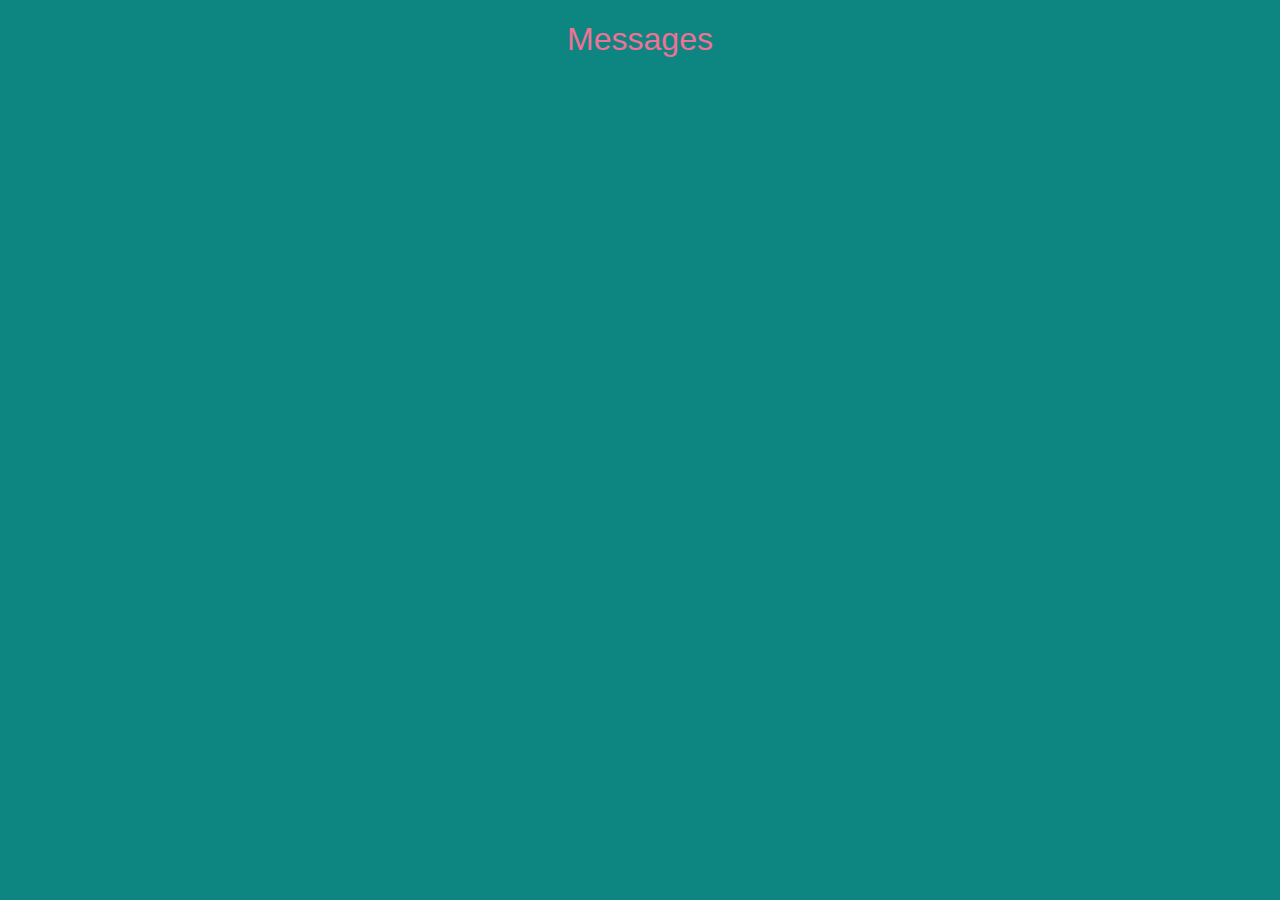
<file: messages/index.html>
<!DOCTYPE html>

<html>

<head>
	<meta charset="utf-8" />
	<title>Messages</title>
	<script src="lab.js"></script>
	<link rel="stylesheet" href="style.css" type="text/css" />
</head>

<body onload="parse()">
	<h1>Messages</h1>
	<div id="messages"></div>
</body>

</html>
</file>
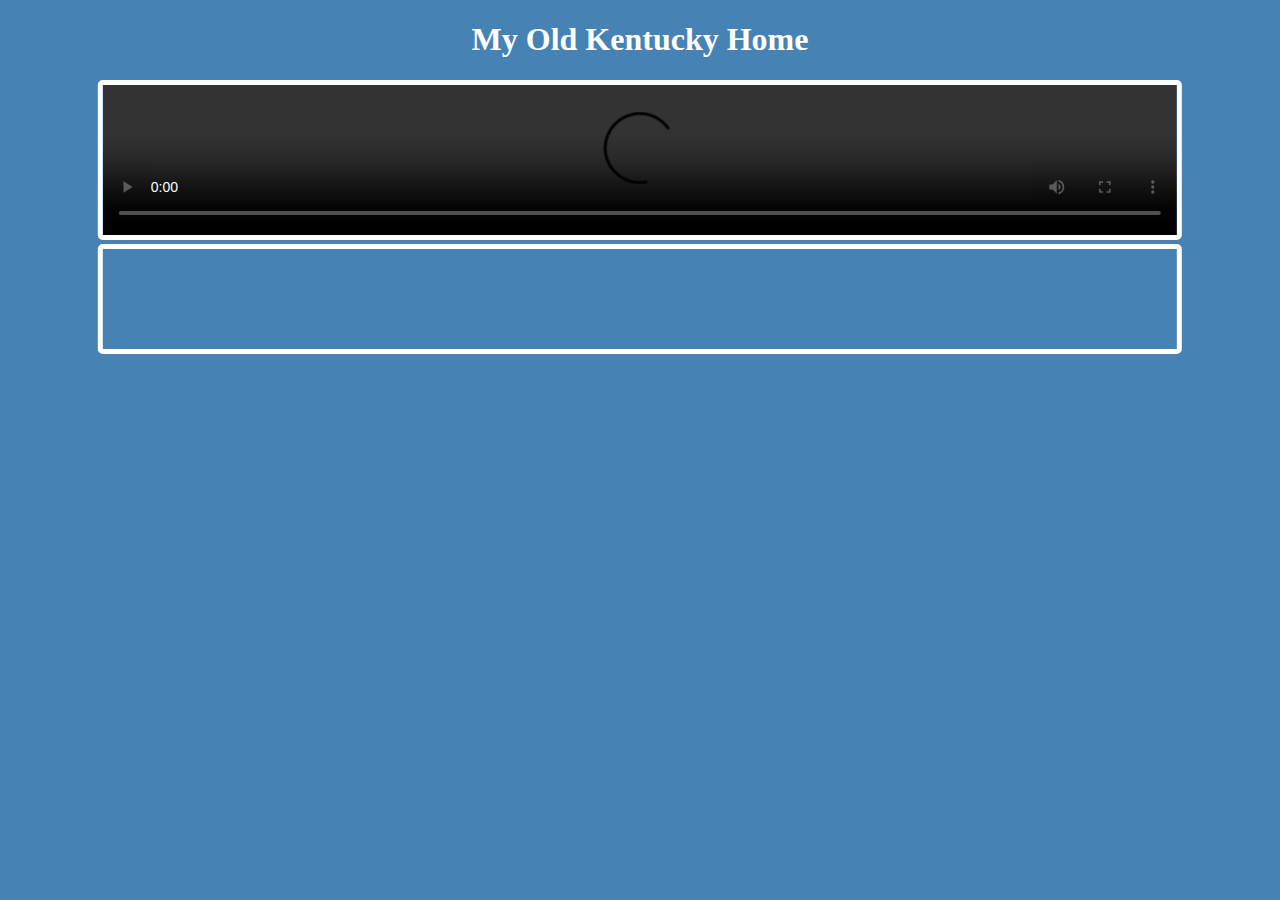
<file: my_old_kentucky_home/index.html>
<!DOCTYPE html>
<html>
<head>
<meta charset="utf-8" />
<title>My Old Kentucky Home</title>
<link rel="stylesheet" href="style.css" type="text/css" />
</head>

<body>

<h1 id="title">My Old Kentucky Home</h1>

<video src="https://www.cs.tufts.edu/comp/20/my_old_kentucky_home.mp4" id="music_video" controls></video>
<div id="lyrics"></div>

<script>
	// Complete this section and create a CSS file named style.css
var vid = document.getElementById("music_video");

function lyric_func() {
  var lyric = document.getElementById("lyrics");
  //lyric.innerHTML = vid.currentTime;
  if ((vid.currentTime >= 6) && (vid.currentTime <= 14)) {
    lyric.innerHTML = "The sun shines bright in My Old Kentucky Home";
  } else if ((vid.currentTime > 14) && (vid.currentTime <= 21)) {
    lyric.innerHTML = "'Tis summer, the people are gay";
  } else if ((vid.currentTime > 21) && (vid.currentTime <= 27)) {
    lyric.innerHTML = "The corn-top's ripe and the meadow's in the bloom";
  } else if ((vid.currentTime > 27) && (vid.currentTime <= 34)) {
    lyric.innerHTML = 'While the birds make music all the day. <br/> \
                       <img class="image" src="images/leftparrot.gif"/> \
                       <img class="image" src="images/big_bird.jpg"/>   \
                       <img class="image" src="images/rightparrot.gif"/>';
  } else if ((vid.currentTime > 34) && (vid.currentTime <= 41)) {
    lyric.innerHTML = "The young folks roll on the little cabin floor";
  } else if ((vid.currentTime > 41) && (vid.currentTime <= 48)) {
    lyric.innerHTML = "All merry, all happy and bright";
  } else if ((vid.currentTime > 48) && (vid.currentTime <= 55)) {
    lyric.innerHTML = "By 'n' by hard times comes a knocking at the door";
  } else if ((vid.currentTime > 55) && (vid.currentTime <= 58)) {
    lyric.innerHTML = 'Then My Old Kentucky Home, <br/> \
                       <img class="image" src="images/kentucky_meme.jpg"/>';
  } else if ((vid.currentTime > 58) && (vid.currentTime <= 62)) {
    lyric.innerHTML = "good night!";
  } else if ((vid.currentTime > 62) && (vid.currentTime <= 68)) {
    lyric.innerHTML = "Weep no more my lady";
  } else if ((vid.currentTime > 68) && (vid.currentTime <= 75)) {
    lyric.innerHTML = "Oh weep no more today";
  } else if ((vid.currentTime > 75) && (vid.currentTime <= 79)) {
    lyric.innerHTML = "We will sing one song";
  } else if ((vid.currentTime > 79) && (vid.currentTime <= 83)) {
    lyric.innerHTML = 'For My Old Kentucky Home <br/> \
                       <img class="image" src="images/Kentucky.jpg"/>';
  } else if ((vid.currentTime > 83) && (vid.currentTime <= 94)) {
    lyric.innerHTML = "For My Old Kentucky Home, far away";
  }
}

vid.addEventListener("timeupdate",lyric_func);

</script>
</body>
</html>
</file>
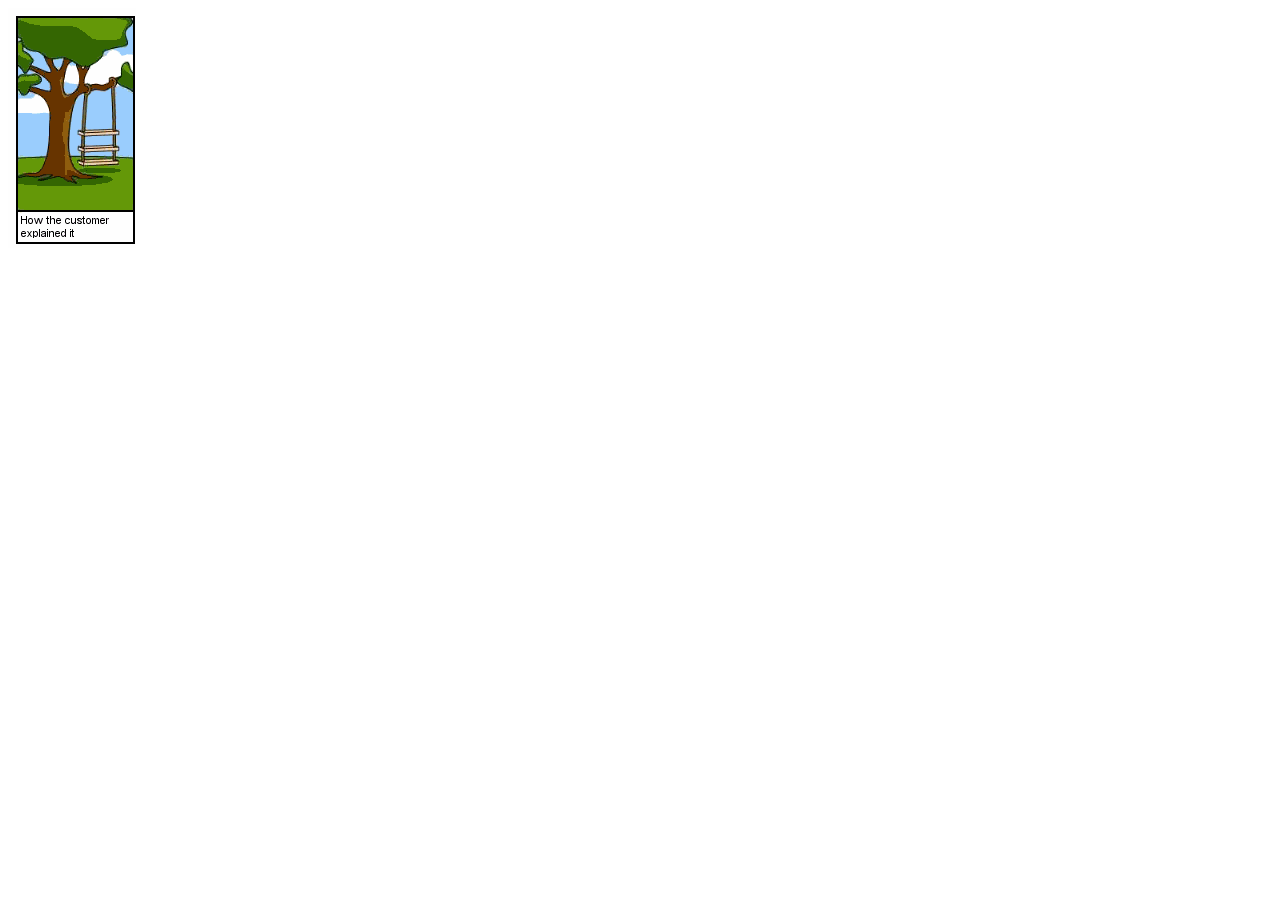
<file: responsive/index.html>
<!DOCTYPE HTML>

<html>

<head>
  <title>Software Development</title>
  <link rel="stylesheet" href="responsive.css"/>
  <meta charset="utf-8" />
</head>

<body>
  <div class="software"></div>
</body>
</html>
</file>
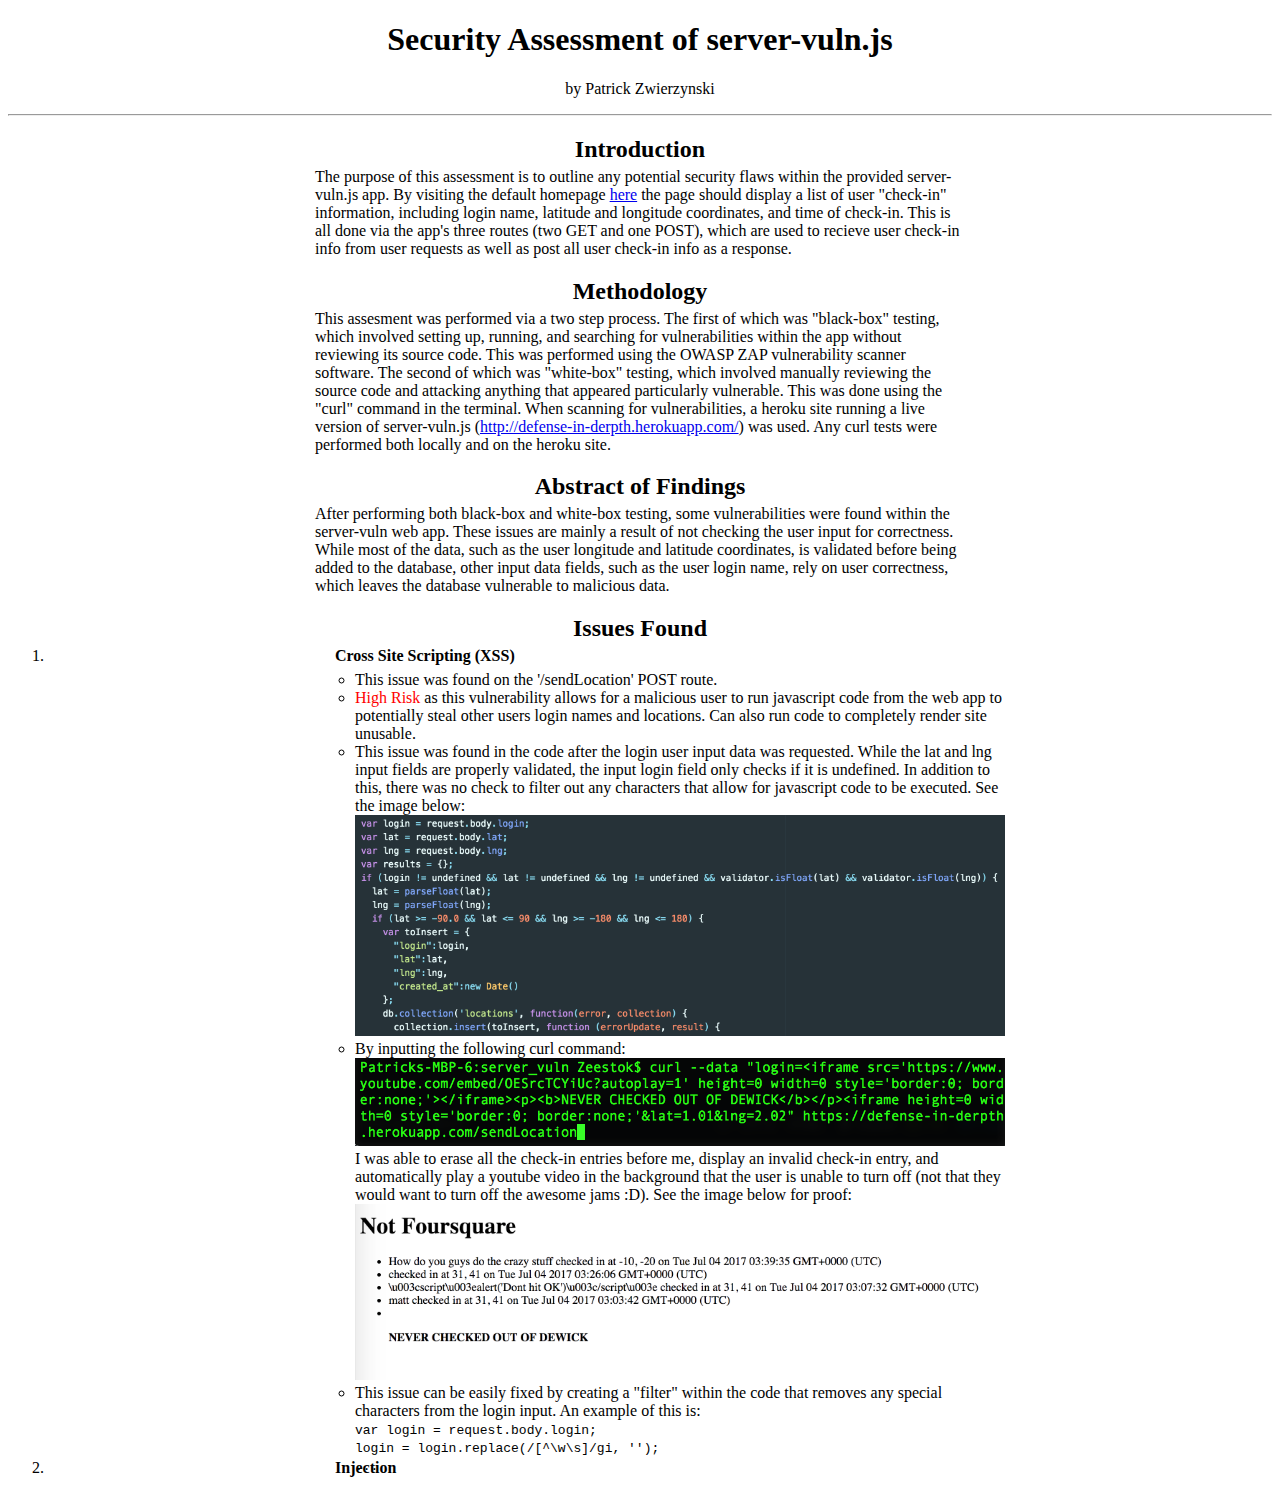
<file: security/index.html>
<!DOCTYPE html>
<html>
<head>
  <meta charset="utf-8" />
  <title>Lab 13 Report</title>
  <style>
  #center {
    text-align: center;
    position: relative;
  }

  #text-box {
    margin-top: -15px;
    max-width: 650px;
    position: relative;;
    left: 50%;
    transform: translateX(-50%);
  }
  </style>
</head>

<body>
  <h1 id="center">Security Assessment of server-vuln.js</h1>
  <p id="center">
    by Patrick Zwierzynski
  </p>
  <hr />

  <h2 id="center">Introduction</h2>
  <p id="text-box">
    The purpose of this assessment is to outline any potential security flaws
    within the provided server-vuln.js app. By visiting the default homepage
    <a target="_blank" href="http://defense-in-derpth.herokuapp.com/">here</a>
    the page should display a list of user "check-in" information, including
    login name, latitude and longitude coordinates, and time of check-in. This
    is all done via the app's three routes (two GET and one POST), which are
    used to recieve user check-in info from user requests as well as post all
    user check-in info as a response.
  </p>

  <h2 id="center">Methodology</h2>
  <p id="text-box">
    This assesment was performed via a two step process. The first of which was
    "black-box" testing, which involved setting up, running, and searching for
    vulnerabilities within the app without reviewing its source code. This was
    performed using the OWASP ZAP vulnerability scanner software. The second
    of which was "white-box" testing, which involved manually
    reviewing the source code and attacking anything that appeared particularly
    vulnerable. This was done using the "curl" command in the terminal. When
    scanning for vulnerabilities, a heroku site running a live version of server-vuln.js
    (<a target="_blank" href="http://defense-in-derpth.herokuapp.com/">http://defense-in-derpth.herokuapp.com/</a>)
    was used. Any curl tests were performed both locally and on the heroku site.
  </p>

  <h2 id="center">Abstract of Findings</h2>
  <p id="text-box">
    After performing both black-box and white-box testing, some vulnerabilities
    were found within the server-vuln web app. These issues are mainly a result
    of not checking the user input for correctness. While most of the data, such
    as the user longitude and latitude coordinates, is validated before being
    added to the database, other input data fields, such as the user login name,
    rely on user correctness, which leaves the database vulnerable to malicious
    data.
  </p>

  <h2 id="center">Issues Found</h2>
  <ol>
    <li>
      <h4 id="text-box">Cross Site Scripting (XSS)</h4>
      <ul id="text-box">
        <li>
          This issue was found on the '/sendLocation' POST route.
        </li>
        <li>
          <span style="color:red;">High Risk</span> as this vulnerability allows
          for a malicious user to run javascript code from the web app to
          potentially steal other users login names and locations. Can also run
          code to completely render site unusable.
        </li>
        <li>
          This issue was found in the code after the login user input data was
          requested. While the lat and lng input fields are properly validated,
          the input login field only checks if it is undefined. In addition to
          this, there was no check to filter out any characters that allow for
          javascript code to be executed. See the image below: <br />
          <img src="images/XSS_1.png" style="max-width:100%" />
        </li>
        <li>
          By inputting the following curl command: <br />
          <img src="images/XSS_3.png" style="max-width:100%" /> <br />
          I was able to erase all the check-in entries before me, display an invalid
          check-in entry, and automatically play a youtube video in the background
          that the user is unable to turn off (not that they would want to turn off
          the awesome jams :D). See the image below for proof:
          <img src="images/XSS_2.png" style="max-width:100%" />
        </li>
        <li>
          This issue can be easily fixed by creating a "filter" within the code that removes
          any special characters from the login input. An example of this is:
          <br />
          <code>
            var login = request.body.login; <br />
            login = login.replace(/[^\w\s]/gi, ''); <br />
            ...
          </br/>
          </code>
        </li>
      </ul>
    </li>
    <li>
      <h4 id="text-box">Injection</h4>
      <ul>

      </ul>
    </li>
  </ol>

</body>
</html>
</file>
<file: messages/style.css>
/* Your CSS here... */
p {
  border: 4px solid #EF7196;
  border-radius: 10px;
  color: white;
  font-family: "HelveticaNeue-Light", Helvetica, sans-serif;
  font-weight: 300;
  min-width: 35%;
  max-width: 45%;
  position: relative;
  left: 50%;
  transform: translateX(-50%);
  padding: 8px;
  background-color: #EF7196;
}

html {
  background-color: #0D8580
}

h1 {
  text-align: center;
  color: #EF7196;
  font-family: "HelveticaNeue-Light", Helvetica, sans-serif;
  font-weight: 400;
}
</file>
<file: my_old_kentucky_home/style.css>
.image {
  height: 200px;
  width: 28%;
}

html {
  background: steelblue;
}

#title {
  color: white;
  position: relative;
  text-align: center;
  font-family: Palatino, Georgia, serif;
}

#music_video, #lyrics {
  border: 5px solid white;
  border-radius: 5px;
  width: 85%;
  position: relative;
  left: 50%;
  transform: translateX(-50%);
}

#lyrics {
  color: white;
  min-height: 100px;
  text-align: center;
  font-family: Palatino, Georgia, serif;
  line-height: 100px;
}
</file>
<file: responsive/responsive.css>
.software {
  width: 128px;
  height: 240px;
}

@media all
  and (min-width: 1201px) {
    .software {
      background: url(software.png) 0 0px;
    }
  }

@media all
  and (min-width: 1101px)
  and (max-width: 1200px) {
    .software {
      background: url(software.png) -128px 0px;
    }
  }

@media all
  and (min-width: 1001px)
  and (max-width: 1100px) {
    .software {
      background: url(software.png) -256px 0px;
    }
  }

@media all
  and (min-width: 901px)
  and (max-width: 1000px) {
    .software {
      background: url(software.png) -384px 0px;
    }
  }

@media all
  and (min-width: 801px)
  and (max-width: 900px) {
    .software {
      background: url(software.png) -512px 0px;
    }
  }

@media all
  and (min-width: 701px)
  and (max-width: 800px) {
    .software {
      background: url(software.png) 0px -240px;
    }
  }

@media all
  and (min-width: 601px)
  and (max-width: 700px) {
    .software {
      background: url(software.png) -128px -240px;
    }
  }

@media all
  and (min-width: 501px)
  and (max-width: 600px) {
    .software {
      background: url(software.png) -256px -240px;
    }
  }

@media all
  and (min-width: 401px)
  and (max-width: 500px) {
    .software {
      background: url(software.png) -384px -240px;
    }
  }

@media all
  and (max-width: 400px) {
    .software {
      background: url(software.png) -512px -240px;
    }
  }
</file>
